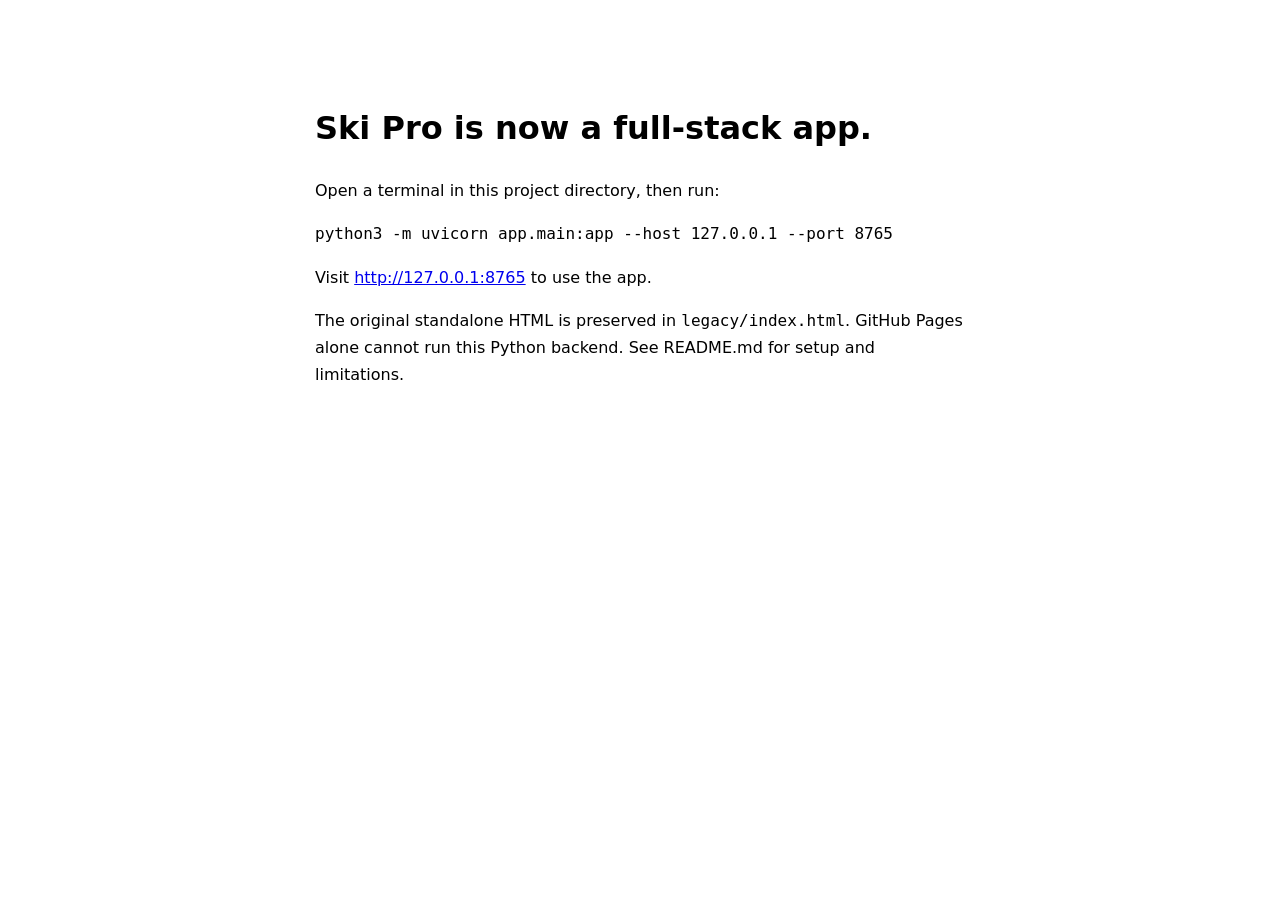
<file: index.html>
<!doctype html><html lang="en"><head><meta charset="utf-8"><meta name="viewport" content="width=device-width,initial-scale=1"><title>Ski Pro — start the server</title></head><body style="max-width:650px;margin:60px auto;font:16px/1.7 system-ui;padding:20px"><h1>Ski Pro is now a full-stack app.</h1><p>Open a terminal in this project directory, then run:</p><pre>python3 -m uvicorn app.main:app --host 127.0.0.1 --port 8765</pre><p>Visit <a href="http://127.0.0.1:8765">http://127.0.0.1:8765</a> to use the app.</p><p>The original standalone HTML is preserved in <code>legacy/index.html</code>. GitHub Pages alone cannot run this Python backend. See README.md for setup and limitations.</p></body></html>
</file>
